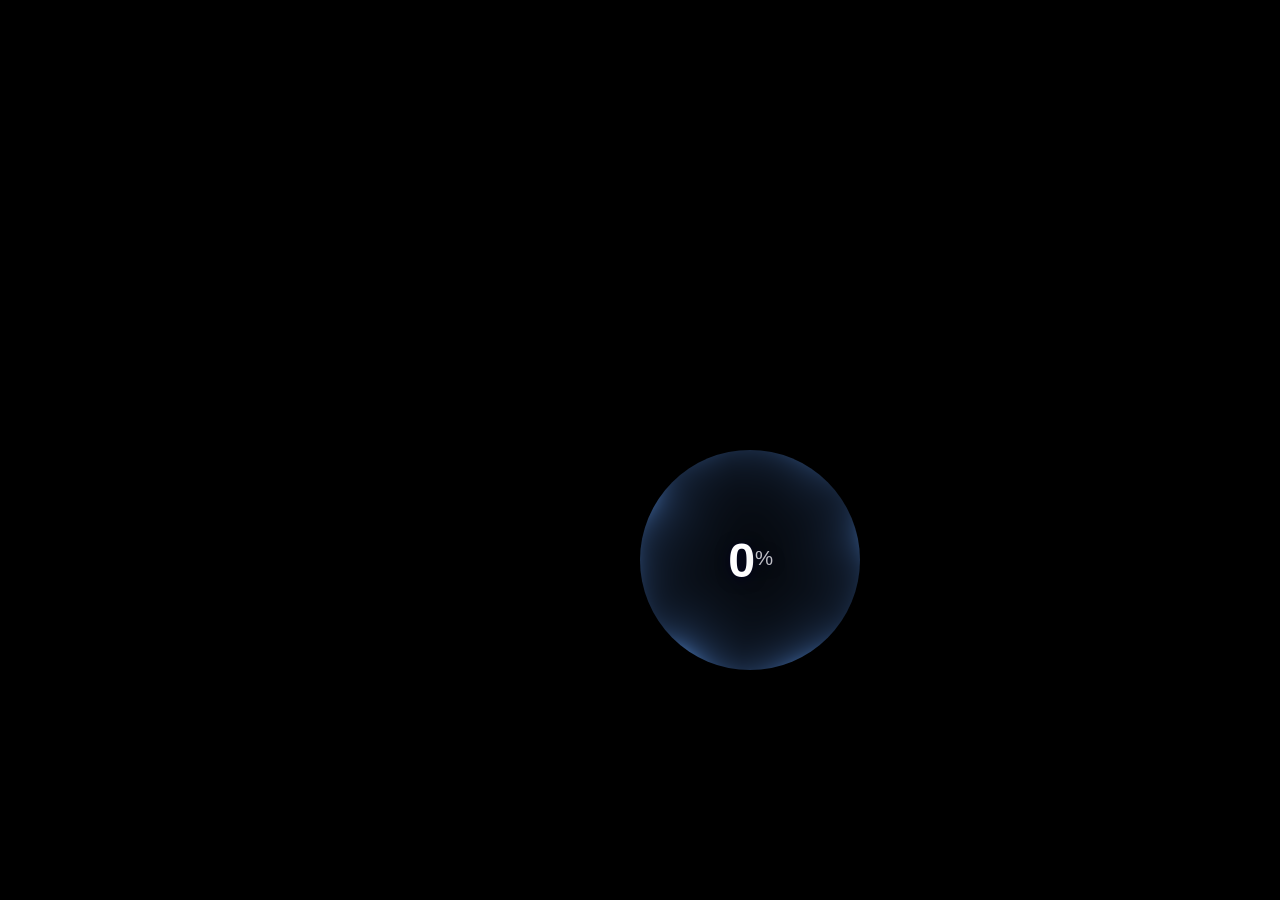
<file: latest_liquid-dashboard.html>
<!DOCTYPE html>
<html lang="en">
<head>
<meta charset="UTF-8">
<meta name="viewport" content="width=device-width, initial-scale=1, viewport-fit=cover">
<title>Liquid Dashboard</title>
<!--
  LIQUID DASHBOARD — production page
  ====================================
  Landing hero (big, centered) -> click -> docks to top, reveals a panel
  with a MOTOR ON/OFF toggle and battery/runtime readouts.

  INTEGRATION API  (window.LiquidDashboard)
  -------------------------------------------------------------------------
  LiquidDashboard.setProgress(value)
      Drive the liquid gauge. 0-100, decimals fine. Call this from
      whatever feed you have (poll / websocket / SSE).

  LiquidDashboard.setBattery(percent)
      0-100. Updates both the numeric readout and the icon's fill level.

  LiquidDashboard.setRuntime(text)
      Any string, e.g. "2h 14m". Formatting is left to you on purpose —
      pass whatever your backend already computes.

  LiquidDashboard.setMotor(isOn)
      Sync the toggle's visual state to what the backend actually reports
      (e.g. on page load, or after a command is confirmed / rejected).
      This does NOT fire onMotorToggle — it's one-way, backend -> UI,
      so you can safely call it from inside your own onMotorToggle
      handler without creating a feedback loop.

  LiquidDashboard.onMotorToggle(callback)
      Register a handler that fires the moment the user taps the motor
      toggle. The toggle flips optimistically in the UI immediately;
      callback receives the new intended boolean state so you can send
      the actual command to your backend. If the command fails, call
      setMotor(previousState) to revert the UI.

        LiquidDashboard.onMotorToggle((wantsOn) => {
          sendMotorCommand(wantsOn)
            .catch(() => LiquidDashboard.setMotor(!wantsOn));
        });

  LiquidDashboard.onSettingsClick(callback)
      Register a handler that fires when the settings (gear) icon is
      tapped. Nothing else happens on click — no built-in menu or sheet —
      wire this to whatever settings UI you build.

  LiquidDashboard.dock()
      Programmatically trigger the hero -> docked transition, in case you
      need to skip the "click to begin" step (e.g. returning session).

  LiquidDashboard.destroy()
      Tears down the WebGL context and all listeners. Call this if the
      page is ever torn down without a full reload (SPA route change) —
      otherwise the WebGL context stays alive and counts against the
      browser's per-page context limit.
  -------------------------------------------------------------------------
-->
<style>
  :root{
    box-sizing:border-box;
    padding-top: env(safe-area-inset-top, 0px);
    padding-bottom: env(safe-area-inset-bottom, 0px);
    /* Dock position centers the WHOLE assembly (gauge + gap + panel) within
       the space ABOVE the reserved bottom menu bar, not just the gauge and
       not the full screen. Panel height = motor-toggle(76) + row margin(20)
       + stat row(48) + row margin(20) + settings button(48) = 212px.
       Assembly = gauge(220) + gap(40) + panel(212) = 472px, half = 236px.
       --menu-reserve is a guess at the future bottom bar's height — once
       you build it, update this to match and the layout recenters itself.
       --extra-lift is a manual additional nudge upward on top of that. */
    --menu-reserve: 72px;
    --extra-lift: 0.7cm;
    --dock-top: max(
      calc(env(safe-area-inset-top, 0px) + 24px),
      calc((100vh - var(--menu-reserve)) / 2 - 236px - var(--extra-lift))
    );
    --gauge-size: 220px;
    --hero-size: 300px;
    --panel-gap: 40px;
  }
  *,*::before,*::after{ box-sizing:inherit; }
  html,body{ height:100%; margin:0; background:#000; overflow:hidden; }
  html{
    -webkit-tap-highlight-color: transparent;
    -webkit-user-select: none;
    -moz-user-select: none;
    -ms-user-select: none;
    user-select: none;
  }
  body{
    position:relative;
    font-family: ui-sans-serif,-apple-system,"Segoe UI",Roboto,Helvetica,Arial,sans-serif;
    -webkit-font-smoothing:antialiased;
    color:#eaf1ff;
  }

  /* ================= hero / dock ================= */
  #hero-wrap{
    position:fixed;
    left:50%;
    top:50%;
    transform: translate(-50%,-50%) scale(calc(var(--hero-size) / var(--gauge-size)));
    transition: top .85s cubic-bezier(.22,1,.36,1), transform .85s cubic-bezier(.22,1,.36,1);
    cursor:pointer;
    z-index:5;
    -webkit-tap-highlight-color: transparent;
    -webkit-touch-callout: none;
    user-select: none;
    touch-action: manipulation;
  }
  #hero-wrap.docked{
    top: var(--dock-top);
    transform: translate(-50%,0) scale(1);
    cursor:default;
  }

  /* ================= panel (revealed once docked) ================= */
  #panel{
    position:fixed;
    left:50%;
    top: calc(var(--dock-top) + var(--gauge-size) + var(--panel-gap));
    transform: translate(-50%, 10px);
    width:min(86vw, 260px);
    opacity:0;
    pointer-events:none;
    transition: opacity .55s ease, transform .55s ease;
    z-index:4;
  }
  #panel.revealed{
    opacity:1;
    transform: translate(-50%, 0);
    pointer-events:auto;
  }

  /* ---------- motor toggle: CSS glass (not WebGL — see chat notes) ---------- */
  .motor-toggle{
    position:relative;
    width:100%;
    height:76px;
    border:none;
    border-radius:999px;
    padding:0 22px;
    display:flex;
    align-items:center;
    justify-content:space-between;
    background:linear-gradient(160deg, rgba(255,255,255,.10), rgba(255,255,255,.02));
    backdrop-filter: blur(18px);
    -webkit-backdrop-filter: blur(18px);
    border:1px solid rgba(255,255,255,.14);
    box-shadow:
      0 10px 30px rgba(0,0,0,.55),
      inset 0 1px 1px rgba(255,255,255,.25),
      inset 0 -14px 22px rgba(0,0,0,.35);
    cursor:pointer;
    overflow:hidden;
    isolation:isolate;
    transition: box-shadow .45s ease;
    -webkit-tap-highlight-color: transparent;
    -webkit-touch-callout: none;
    user-select: none;
    touch-action: manipulation;
  }
  .motor-toggle:focus{ outline:none; }
  .motor-toggle:focus-visible{ outline:2px solid rgba(255,255,255,.55); outline-offset:3px; }
  .motor-toggle .mt-glow{
    position:absolute; inset:-40%;
    border-radius:50%;
    filter:blur(30px);
    opacity:.55;
    transition: background .45s ease;
    z-index:-1;
    animation: mtDrift 7s ease-in-out infinite;
  }
  @keyframes mtDrift{
    0%,100%{ transform:translate(-6%,-4%) scale(1); }
    50%{ transform:translate(6%,4%) scale(1.08); }
  }
  .motor-toggle[data-on="false"] .mt-glow{
    background: radial-gradient(circle, rgba(255,70,70,.55), transparent 70%);
  }
  .motor-toggle[data-on="true"] .mt-glow{
    background: radial-gradient(circle, rgba(60,255,140,.55), transparent 70%);
  }
  .motor-toggle[data-on="false"]{ box-shadow:0 10px 30px rgba(120,0,0,.35), inset 0 1px 1px rgba(255,255,255,.25), inset 0 -14px 22px rgba(0,0,0,.35); }
  .motor-toggle[data-on="true"]{  box-shadow:0 10px 30px rgba(0,120,60,.35),  inset 0 1px 1px rgba(255,255,255,.25), inset 0 -14px 22px rgba(0,0,0,.35); }

  .mt-label{
    display:flex; flex-direction:column; align-items:flex-start; gap:2px;
    text-align:left;
  }
  .mt-label .mt-name{ font-size:11px; font-weight:600; letter-spacing:.16em; color:rgba(234,241,255,.55); }
  .mt-label .mt-state{ font-size:19px; font-weight:700; letter-spacing:.01em; transition:color .3s ease; }
  .motor-toggle[data-on="false"] .mt-state{ color:#ff6a6a; }
  .motor-toggle[data-on="true"]  .mt-state{ color:#5affa0; }

  .mt-switch{
    position:relative;
    width:52px; height:30px;
    border-radius:999px;
    background:rgba(0,0,0,.45);
    border:1px solid rgba(255,255,255,.14);
    box-shadow: inset 0 2px 6px rgba(0,0,0,.6);
    flex:none;
  }
  .mt-knob{
    position:absolute; top:3px; left:3px;
    width:22px; height:22px; border-radius:50%;
    background: radial-gradient(circle at 32% 28%, #fff, #b9c8ea 45%, #6d7fa8 100%);
    box-shadow: 0 2px 6px rgba(0,0,0,.5), 0 0 10px rgba(255,255,255,.25);
    transition: left .35s cubic-bezier(.34,1.4,.64,1), background .3s ease;
  }
  .motor-toggle[data-on="true"] .mt-knob{
    left:27px;
    background: radial-gradient(circle at 32% 28%, #fff, #b9ffce 45%, #3fcf82 100%);
  }

  /* ---------- stat rectangles: battery + runtime, icon + value only ---------- */
  .stats-row{
    display:flex;
    gap:14px;
    margin-top:20px;
  }
  .stat-card{
    flex:1;
    height:48px;
    display:flex; align-items:center; justify-content:center; gap:9px;
    background:transparent;
    border:1px solid rgba(255,255,255,.22);
    border-radius:10px;
  }
  .stat-card svg{ width:22px; height:auto; flex:none; display:block; }
  .stat-card .stat-value{ font-size:16px; font-weight:700; font-variant-numeric:tabular-nums; color:#fff; line-height:1; }

  /* settings button: same rectangle language as the stat cards above,
     full width, icon only, centered — icon is the same 22px as battery/clock */
  .settings-btn{
    width:100%;
    margin-top:20px;
    appearance:none;
    -webkit-appearance:none;
    font:inherit;
    padding:0;
    -webkit-tap-highlight-color: transparent;
    -webkit-touch-callout: none;
    user-select: none;
    touch-action: manipulation;
    cursor:pointer;
  }
  .settings-btn:focus{ outline:none; }
  .settings-btn:focus-visible{ outline:2px solid rgba(255,255,255,.55); outline-offset:3px; }
</style>
</head>
<body>

  <div id="hero-wrap">
    <div id="mount"></div>
  </div>

  <div id="panel">
    <button class="motor-toggle" id="motorToggle" data-on="false" aria-pressed="false">
      <span class="mt-glow"></span>
      <span class="mt-label">
        <span class="mt-name">MOTOR</span>
        <span class="mt-state">OFF</span>
      </span>
      <span class="mt-switch"><span class="mt-knob"></span></span>
    </button>

    <div class="stats-row">
      <div class="stat-card">
        <!-- monochrome battery icon; fill rect width is set by JS, not a static attribute -->
        <svg viewBox="0 0 32 16">
          <rect x="1" y="1" width="27" height="14" rx="3" fill="none" stroke="#fff" stroke-opacity=".85" stroke-width="1.6"/>
          <rect x="29" y="5.5" width="2.4" height="5" rx="1" fill="#fff" fill-opacity=".85"/>
          <rect id="battFillRect" x="3.3" y="3.3" width="0" height="9.4" rx="1.6" fill="#fff"/>
        </svg>
        <div class="stat-value" id="battVal">0%</div>
      </div>
      <div class="stat-card">
        <!-- monochrome clock icon -->
        <svg viewBox="0 0 24 24" fill="none" stroke="#fff" stroke-opacity=".85" stroke-width="1.6">
          <circle cx="12" cy="12" r="9.4"/>
          <path d="M12 6.8V12l4 2.3" stroke-linecap="round" stroke-linejoin="round"/>
        </svg>
        <div class="stat-value" id="runVal">0m</div>
      </div>
    </div>

    <button class="stat-card settings-btn" id="settingsBtn" aria-label="Settings">
      <!-- monochrome gear icon, same 22px sizing as the battery/clock icons above -->
      <svg viewBox="0 0 24 24">
        <circle cx="12" cy="12" r="6.5" fill="none" stroke="#fff" stroke-opacity=".85" stroke-width="1.6"/>
        <circle cx="12" cy="12" r="2.2" fill="none" stroke="#fff" stroke-opacity=".85" stroke-width="1.4"/>
        <g fill="#fff" fill-opacity=".85">
          <rect x="10.9" y="2.3" width="2.2" height="3.6" rx="1"/>
          <rect x="10.9" y="2.3" width="2.2" height="3.6" rx="1" transform="rotate(60 12 12)"/>
          <rect x="10.9" y="2.3" width="2.2" height="3.6" rx="1" transform="rotate(120 12 12)"/>
          <rect x="10.9" y="2.3" width="2.2" height="3.6" rx="1" transform="rotate(180 12 12)"/>
          <rect x="10.9" y="2.3" width="2.2" height="3.6" rx="1" transform="rotate(240 12 12)"/>
          <rect x="10.9" y="2.3" width="2.2" height="3.6" rx="1" transform="rotate(300 12 12)"/>
        </g>
      </svg>
    </button>
  </div>

<style>
  .liquid-progress{
    position:relative;
    width:var(--lp-size, 220px);
    height:var(--lp-size, 220px);
    border-radius:50%;
    overflow:hidden;
    background:#000;
    container-type:inline-size;
  }
  .liquid-progress canvas{ position:absolute; inset:0; width:100%; height:100%; display:block; }
  .liquid-progress .lp-readout{
    position:absolute; inset:0; display:flex; align-items:center; justify-content:center;
    pointer-events:none;
  }
  .liquid-progress .lp-num{
    font-family: ui-sans-serif,-apple-system,"Segoe UI",Roboto,Helvetica,Arial,sans-serif;
    font-variant-numeric:tabular-nums; font-weight:600; letter-spacing:-.03em; color:#fff;
    font-size:clamp(26px,22cqw,52px); line-height:1;
    text-shadow:0 2px 14px rgba(0,0,30,.9), 0 0 2px rgba(0,0,50,.95);
    -webkit-font-smoothing:antialiased;
  }
  .liquid-progress .lp-pct{ font-size:.42em; font-weight:500; opacity:.75; vertical-align:.6em; margin-left:.06em; }
  .liquid-progress .lp-fallback{
    position:absolute; inset:0; display:none; align-items:center; justify-content:center;
  }
  .liquid-progress .lp-fallback i{
    width:64%; aspect-ratio:1; border-radius:50%; border:8px solid #3d8bff;
    box-shadow:0 0 30px rgba(61,107,255,.45);
  }
  .liquid-progress.lp-no-webgl .lp-fallback{ display:flex; }
  .liquid-progress.lp-no-webgl canvas{ display:none; }
</style>

<template id="liquid-progress-template">
  <div class="liquid-progress">
    <canvas></canvas>
    <div class="lp-fallback"><i></i></div>
    <div class="lp-readout"><div class="lp-num"><span class="lp-num-val">0</span><span class="lp-pct">%</span></div></div>
  </div>
</template>

<script>
window.LiquidProgress = (function(){

  const VS = `attribute vec2 aPos; void main(){ gl_Position=vec4(aPos,0.0,1.0); }`;

  const FS = `
  precision highp float;
  uniform vec2  uRes;
  uniform float uTime, uFill, uEnergy, uQuality;

  float smin(float a,float b,float k){ float h=clamp(0.5+0.5*(b-a)/k,0.0,1.0); return mix(b,a,h)-k*h*(1.0-h); }
  float sdSphere(vec3 p,float r){ return length(p)-r; }
  float sdTorus(vec3 p,float R,float r){ vec2 q=vec2(length(p.xy)-R,p.z); return length(q)-r; }
  float hash(float n){ return fract(sin(n*127.1)*43758.5453); }

  float map(vec3 p){
    float fill=uFill;
    float e=max(uEnergy,0.55);
    float calm=(0.30+0.70*e)*(1.0-0.45*fill);
    float R=1.0;
    float tube=max((1.0 - sqrt(max(1.0-clamp(fill,0.0,1.0),0.0))) * 0.5, 0.035);
    float Rc=max(R-tube,0.0);

    float a=atan(p.y,p.x);
    float wob=calm*(0.026*sin(a*3.0+uTime*1.05)
                   +0.018*sin(a*5.0-uTime*0.75)
                   +0.011*sin(a*8.0+uTime*1.80));
    float d=sdTorus(p,Rc,max(tube+wob,0.025));

    d += 0.018*sin(p.x*9.0 + uTime*1.35)
       + 0.014*sin(p.y*7.3 - uTime*1.70)
       + 0.012*sin(p.z*11.1 + uTime*2.05 + p.x*3.0);

    for(int i=0;i<3;i++){
      float fi=float(i);
      float an=uTime*(0.40+0.15*fi)+fi*2.2;
      float orbitR = mix(Rc, R*0.80, fill);
      vec3  c=vec3(cos(an),sin(an),0.0)*orbitR;
      float rr=tube*0.55+(0.055+0.040*sin(uTime*1.6+fi*2.3))*calm;
      d=smin(d,sdSphere(p-c,rr),0.19);
    }

    for(int j=0;j<4;j++){
      float fj=float(j);
      float seed=hash(fj+3.0);
      float tt=uTime*0.34+fj*0.23+seed;
      float ph=fract(tt);
      float an=seed*6.2831+fj*1.35+floor(tt)*2.4;
      vec3  base=vec3(cos(an),sin(an),0.0)*Rc;
      vec3  dir=normalize(vec3(cos(an),sin(an),(seed-0.5)*0.5));
      vec3  c=base+dir*(ph*0.80)+vec3(0.0,-0.45*ph*ph,0.0);
      float rr=(0.075-0.026*seed)*(1.0-0.85*ph)*smoothstep(0.0,0.10,ph)*e;
      d=smin(d,sdSphere(p-c,max(rr,0.0)),0.13);
    }
    return d;
  }

  vec3 calcNormal(vec3 p){
    vec2 e=vec2(1.0,-1.0)*0.0020;
    return normalize(e.xyy*map(p+e.xyy)+e.yyx*map(p+e.yyx)+e.yxy*map(p+e.yxy)+e.xxx*map(p+e.xxx));
  }
  float ao(vec3 p,vec3 n){
    if(uQuality<0.5) return 0.85;
    float o=0.0,s=1.0;
    for(int i=0;i<4;i++){ float h=0.03+0.13*float(i); o+=(h-map(p+n*h))*s; s*=0.72; }
    return clamp(1.0-1.4*o,0.0,1.0);
  }
  vec3 env(vec3 rd){
    float t=clamp(rd.y*0.5+0.5,0.0,1.0);
    vec3 c=mix(vec3(0.01,0.03,0.10),vec3(0.20,0.45,1.00),t);
    c+=vec3(0.55,0.75,1.0)*pow(max(dot(rd,normalize(vec3(-0.5,0.75,0.45))),0.0),20.0);
    return c;
  }

  void main(){
    vec2 uv=(gl_FragCoord.xy-0.5*uRes)/min(uRes.x,uRes.y);
    vec3 ro=vec3(0.0,0.22,3.25);
    vec3 ww=normalize(-ro);
    vec3 uu=normalize(cross(vec3(0.0,1.0,0.0),ww));
    vec3 vv=cross(ww,uu);
    vec3 rd=normalize(uv.x*uu+uv.y*vv+2.05*ww);

    float maxSteps = uQuality<0.5 ? 48.0 : 80.0;
    float t=0.0,glow=0.0,hit=0.0;
    for(int i=0;i<80;i++){
      if(float(i)>maxSteps) break;
      vec3 p=ro+rd*t;
      float d=map(p);
      glow+=0.0015/(0.014+d*d);
      if(d<0.0015){ hit=1.0; break; }
      t+=d*0.85;
      if(t>6.0) break;
    }

    vec3 col=vec3(0.0);
    if(hit>0.5){
      vec3 p=ro+rd*t, n=calcNormal(p), v=-rd;
      vec3 l1=normalize(vec3(-0.55,0.85,0.75));
      vec3 l2=normalize(vec3( 0.80,-0.35,0.40));
      float dif=max(dot(n,l1),0.0);
      float dif2=max(dot(n,l2),0.0);
      float fre=pow(1.0-max(dot(n,v),0.0),3.0);
      float spec=pow(max(dot(reflect(-l1,n),v),0.0),64.0);
      float spc2=pow(max(dot(reflect(-l2,n),v),0.0),18.0);
      float occ=ao(p,n);
      col  = vec3(0.012,0.055,0.32);
      col += vec3(0.06,0.32,0.95)*dif*0.95;
      col += vec3(0.45,0.72,1.00)*dif2*0.22;
      col += env(reflect(rd,n))*fre*0.85*mix(0.70,1.35,uFill);
      col += vec3(1.0)*spec*0.9*mix(0.75,1.25,uFill);
      col += vec3(0.5,0.8,1.0)*spc2*0.25*mix(0.75,1.25,uFill);
      col *= mix(0.45,1.0,occ);
      col += vec3(0.03,0.10,0.30)*(1.0-occ)*0.6;
      col *= mix(0.82,1.28,uFill);
    }
    col+=vec3(0.10,0.30,0.85)*glow*0.50;
    col=col/(1.0+col*0.55);
    col=pow(max(col,0.0),vec3(0.4545));
    gl_FragColor=vec4(col,1.0);
  }`;

  function compile(gl,type,src){
    const sh=gl.createShader(type); gl.shaderSource(sh,src); gl.compileShader(sh);
    if(!gl.getShaderParameter(sh,gl.COMPILE_STATUS)){ console.error(gl.getShaderInfoLog(sh)); return null; }
    return sh;
  }

  function create(mount, opts){
    opts = opts || {};
    const size  = opts.size  || 220;
    const start = Math.max(0, Math.min(100, opts.value || 0));

    const tpl = document.getElementById('liquid-progress-template');
    const root = tpl.content.firstElementChild.cloneNode(true);
    root.style.setProperty('--lp-size', size + 'px');
    mount.appendChild(root);

    const canvas = root.querySelector('canvas');
    const numEl  = root.querySelector('.lp-num-val');

    const gl = canvas.getContext('webgl',{antialias:false,alpha:false,powerPreference:'low-power'})
            || canvas.getContext('experimental-webgl');

    if(!gl){
      root.classList.add('lp-no-webgl');
      return { set(){}, get(){ return 0; }, destroy(){ root.remove(); } };
    }

    const vs = compile(gl, gl.VERTEX_SHADER, VS);
    const fs = compile(gl, gl.FRAGMENT_SHADER, FS);
    if(!vs || !fs){
      root.classList.add('lp-no-webgl');
      return { set(){}, get(){ return 0; }, destroy(){ root.remove(); } };
    }

    const prog = gl.createProgram();
    gl.attachShader(prog, vs); gl.attachShader(prog, fs); gl.linkProgram(prog);
    if(!gl.getProgramParameter(prog, gl.LINK_STATUS)){
      console.error(gl.getProgramInfoLog(prog));
      root.classList.add('lp-no-webgl');
      return { set(){}, get(){ return 0; }, destroy(){ root.remove(); } };
    }
    gl.useProgram(prog);

    const buf = gl.createBuffer();
    gl.bindBuffer(gl.ARRAY_BUFFER, buf);
    gl.bufferData(gl.ARRAY_BUFFER, new Float32Array([-1,-1, 3,-1, -1,3]), gl.STATIC_DRAW);
    const aPos = gl.getAttribLocation(prog, 'aPos');
    gl.enableVertexAttribArray(aPos);
    gl.vertexAttribPointer(aPos, 2, gl.FLOAT, false, 0, 0);

    const U = {
      res: gl.getUniformLocation(prog,'uRes'), time: gl.getUniformLocation(prog,'uTime'),
      fill: gl.getUniformLocation(prog,'uFill'), energy: gl.getUniformLocation(prog,'uEnergy'),
      quality: gl.getUniformLocation(prog,'uQuality')
    };

    let quality = 1;
    function resize(){
      const css = canvas.clientWidth || size;
      const dpr = Math.min(window.devicePixelRatio || 1, css < 180 ? 1.5 : 1.75);
      const w = Math.max(1, Math.round(css * dpr));
      const h = Math.max(1, Math.round((canvas.clientHeight || css) * dpr));
      quality = css < 170 ? 0 : 1;
      if(canvas.width !== w || canvas.height !== h){
        canvas.width = w; canvas.height = h; gl.viewport(0, 0, w, h);
      }
    }

    let target = start, shown = start, energy = 0, clock = 0;
    let visible = true, paused = false, destroyed = false;

    const ro = new ResizeObserver(resize);
    ro.observe(root);
    const io = new IntersectionObserver(es => { visible = es[0].isIntersecting; }, { threshold: 0 });
    io.observe(root);
    const onVis = () => { paused = document.hidden; };
    document.addEventListener('visibilitychange', onVis);

    let last = performance.now(), acc = 0;
    function frame(now){
      if(destroyed) return;
      requestAnimationFrame(frame);
      const dt = Math.min((now - last) / 1000, 0.05); last = now;
      if(paused || !visible) return;

      const prev = shown;
      shown += (target - shown) * Math.min(dt * 3.2, 1);
      const rate = Math.abs(shown - prev) / Math.max(dt, 1e-4);
      energy += (Math.min(rate / 12, 1) - energy) * Math.min(dt * 2.2, 1);

      const active = energy > 0.02;
      acc += dt;
      if(!active && acc < 1/24) return;
      acc = 0;

      clock += dt;
      numEl.textContent = Math.round(shown);
      resize();
      gl.uniform2f(U.res, canvas.width, canvas.height);
      gl.uniform1f(U.time, clock);
      gl.uniform1f(U.fill, Math.pow(shown / 100, 0.85));
      gl.uniform1f(U.energy, energy);
      gl.uniform1f(U.quality, quality);
      gl.drawArrays(gl.TRIANGLES, 0, 3);
    }
    resize();
    requestAnimationFrame(frame);

    return {
      set(v){ target = Math.max(0, Math.min(100, +v || 0)); },
      get(){ return shown; },
      destroy(){
        destroyed = true;
        ro.disconnect(); io.disconnect();
        document.removeEventListener('visibilitychange', onVis);
        const ext = gl.getExtension('WEBGL_lose_context');
        if(ext) ext.loseContext();
        root.remove();
      }
    };
  }

  return { create };
})();
</script>

<script>
window.LiquidDashboard = (function(){
  const heroWrap    = document.getElementById('hero-wrap');
  const panel       = document.getElementById('panel');
  const motorBtn    = document.getElementById('motorToggle');
  const battVal     = document.getElementById('battVal');
  const battFill    = document.getElementById('battFillRect');
  const runVal      = document.getElementById('runVal');
  const settingsBtn = document.getElementById('settingsBtn');

  const BATT_FILL_MAX = 22.4; // matches the icon's inner drawable width, in SVG units

  const gauge = LiquidProgress.create(document.getElementById('mount'), { size: 220, value: 0 });

  let docked = false;
  let justDocked = false;
  function dock(){
    if(docked) return;
    docked = true;
    justDocked = true;
    heroWrap.classList.add('docked');
    heroWrap.style.cursor = 'default';
    setTimeout(() => panel.classList.add('revealed'), 260);
    setTimeout(() => { justDocked = false; }, 350);
  }
  heroWrap.addEventListener('click', dock);

  let motorListeners = [];
  motorBtn.addEventListener('click', () => {
    const wantsOn = motorBtn.getAttribute('data-on') !== 'true';
    applyMotorState(wantsOn);
    motorListeners.forEach(cb => cb(wantsOn));
  });

  function applyMotorState(isOn){
    motorBtn.setAttribute('data-on', String(isOn));
    motorBtn.setAttribute('aria-pressed', String(isOn));
    motorBtn.querySelector('.mt-state').textContent = isOn ? 'ON' : 'OFF';
  }

  let settingsListeners = [];
  settingsBtn.addEventListener('click', () => {
    settingsListeners.forEach(cb => cb());
  });

  return {
    setProgress(v){ gauge.set(v); },

    setBattery(pct){
      pct = Math.max(0, Math.min(100, +pct || 0));
      battVal.textContent = Math.round(pct) + '%';
      battFill.setAttribute('width', String((pct / 100) * BATT_FILL_MAX));
    },

    setRuntime(text){ runVal.textContent = text; },

    setMotor(isOn){ applyMotorState(!!isOn); },

    onMotorToggle(callback){ motorListeners.push(callback); },

    /** Register a handler that fires when the settings icon is tapped —
     *  e.g. to open a settings sheet/modal you build elsewhere. */
    onSettingsClick(callback){ settingsListeners.push(callback); },

    dock(){ dock(); },

    isDocked(){ return docked; },

    wasJustDocked(){ return justDocked; },

    destroy(){
      gauge.destroy();
      motorListeners = [];
      settingsListeners = [];
    }
  };
})();
</script>
</body>
</html>
</file>
